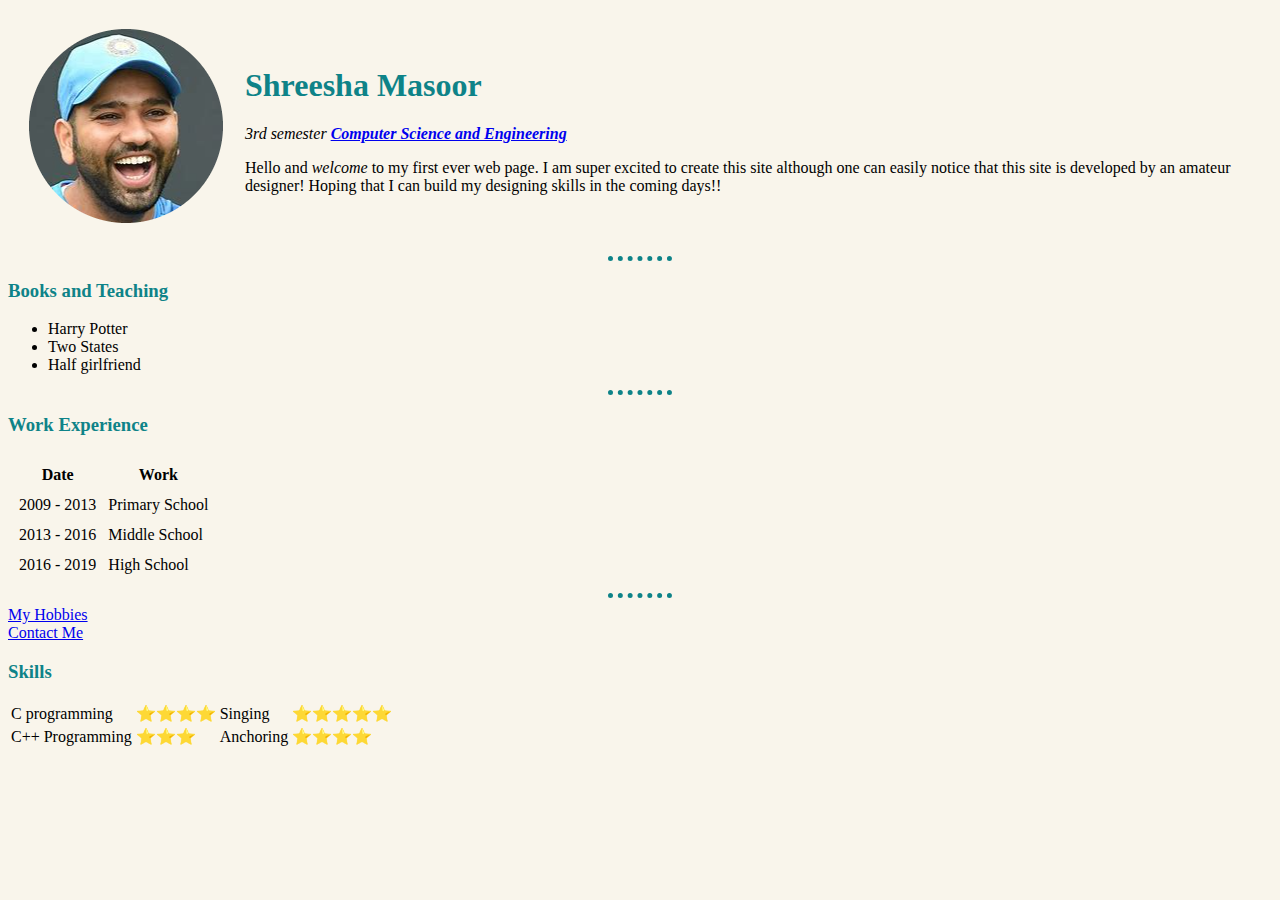
<file: index.html>
<!DOCTYPE html>

<head>
    <meta charset="UTF-8">
    
    <title>First project🤩</title>
<link rel="stylesheet" href="css/style.css">

</head>
<body >
    <table cellspacing = "20">
        <tr>
            <td> 
    <img src="imag/hitman-modified.png" alt="Rohit Sharma">
</td>
<td> 
    <h1>Shreesha Masoor</h1>
    <p><em>3rd semester <b> <a href="https://www.bing.com/ck/a?!&&p=c7e47b3fd854b769JmltdHM9MTY3OTI3MDQwMCZpZ3VpZD0wYjg3NDRhOS1iZjcyLTY5NjYtMmZiNy01NjAxYmU4NTY4ZTAmaW5zaWQ9NTE4Ng&ptn=3&hsh=3&fclid=0b8744a9-bf72-6966-2fb7-5601be8568e0&psq=computer+science+and+engineering+wiki&u=a1aHR0cHM6Ly9lbi53aWtpcGVkaWEub3JnL3dpa2kvQ29tcHV0ZXJfc2NpZW5jZV9hbmRfZW5naW5lZXJpbmc&ntb=1">Computer Science and Engineering</a> </b></em></p>
    <p>Hello and <em>welcome</em> to my first ever web page. I am super excited to create this site although one can easily notice that this site is developed by an amateur designer! Hoping that I can build my designing skills in the coming days!!</p>
</td>
</tr>
</table>
    <hr>
    <h3>Books and Teaching</h3>
    <ul>
        <li>Harry Potter</li>
        <li>Two States</li>
        <li>Half girlfriend</li>
    </ul>
    <hr>

    <h3>Work Experience</h3>
    <table cellspacing = "10">
        <tr>
            <th>Date</th><th>Work</th>
        </tr>
        <tr>
            <td>2009 - 2013</td><td> Primary School</td>
        </tr>
        <tr>
            <td>
            2013 - 2016 </td><td> Middle School</td>

        </tr>
        <tr>
            <td>2016 - 2019</td><td> High School</td>
        </tr>
    </table>
    <hr>
    <a href="hobbies.html">My Hobbies</a>
    <br>
    <a href="cont.html">Contact Me</a>
    <br>

    <h3>Skills</h3>

    <table>
        <tr>
            <td>C programming</td><td>⭐⭐⭐⭐</td><td>Singing</td><td>⭐⭐⭐⭐⭐</td>
        </tr>
        <tr>
            <td>C++ Programming</td><td>⭐⭐⭐</td><td>Anchoring</td><td>⭐⭐⭐⭐</td>
        </tr>
    </table>


</body>
</html>
</file>
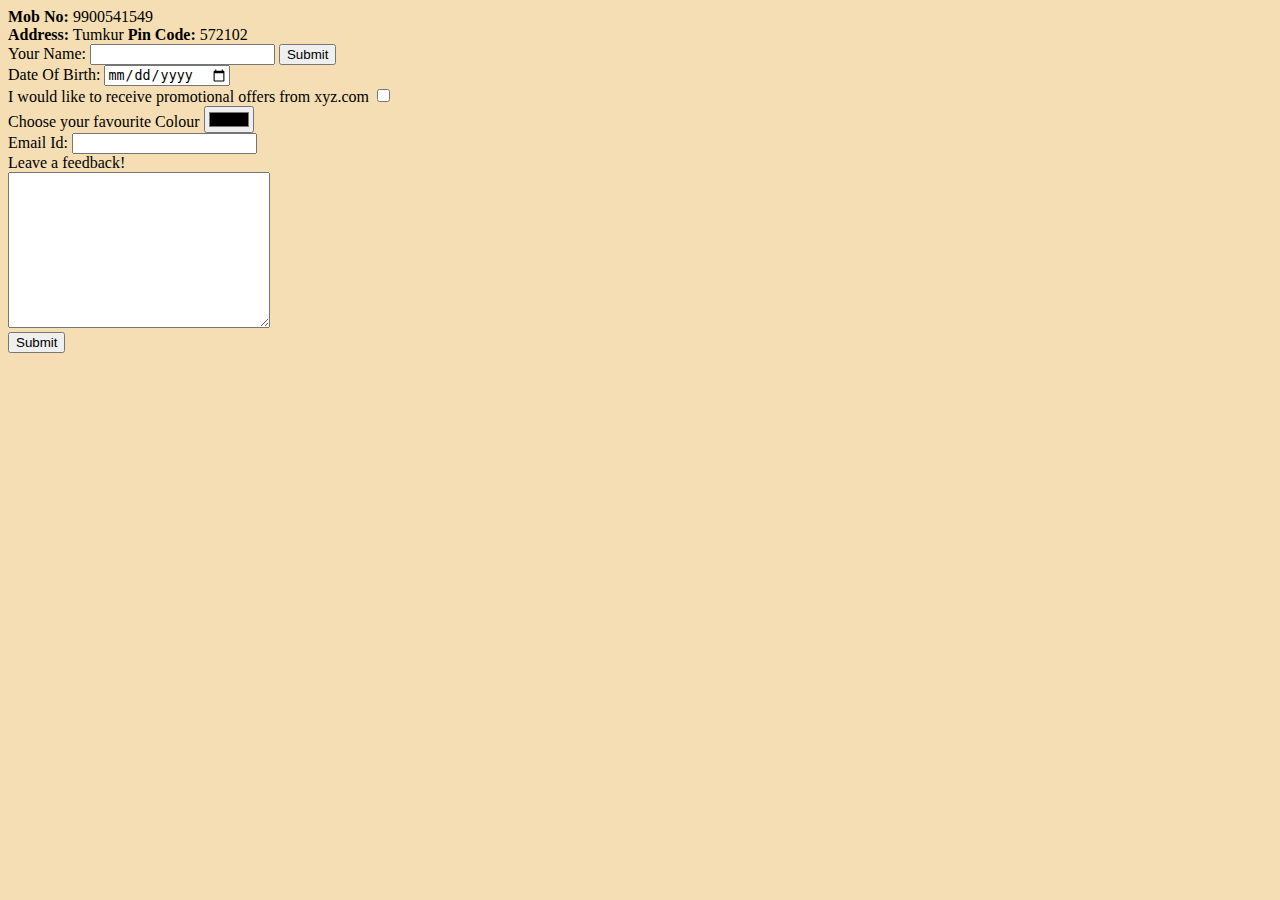
<file: cont.html>
<!DOCTYPE html>
<html lang="en">
<head>
    <meta charset="UTF-8">
    <meta http-equiv="X-UA-Compatible" content="IE=edge">
    <meta name="viewport" content="width=device-width, initial-scale=1.0">
    <title>Contact Shreesha</title>
</head>
<body style="background-color: wheat;">
    <b>Mob No:</b> 9900541549
    <br>
    <b>Address:</b> Tumkur
    
    <b>Pin Code:</b> 572102
    <br>

    <form>
          <label>Your Name:</label>
          <input type="text">
          <input type="submit"><br>
          <label >Date Of Birth: </label>
          <input type="date"><br>
          <label>I would like to receive promotional offers from xyz.com</label>
          <input type="checkbox"><br>
          <label >Choose your favourite Colour</label>
          <input type="color"><br>
          <label >Email Id: </label>
          <input type="email"><br>
          <label>Leave a feedback!</label><br>
          <textarea name="Feedback"  cols="30" rows="10"></textarea><br>
          <input type="submit">

    </form>
</body>
</html>
</file>
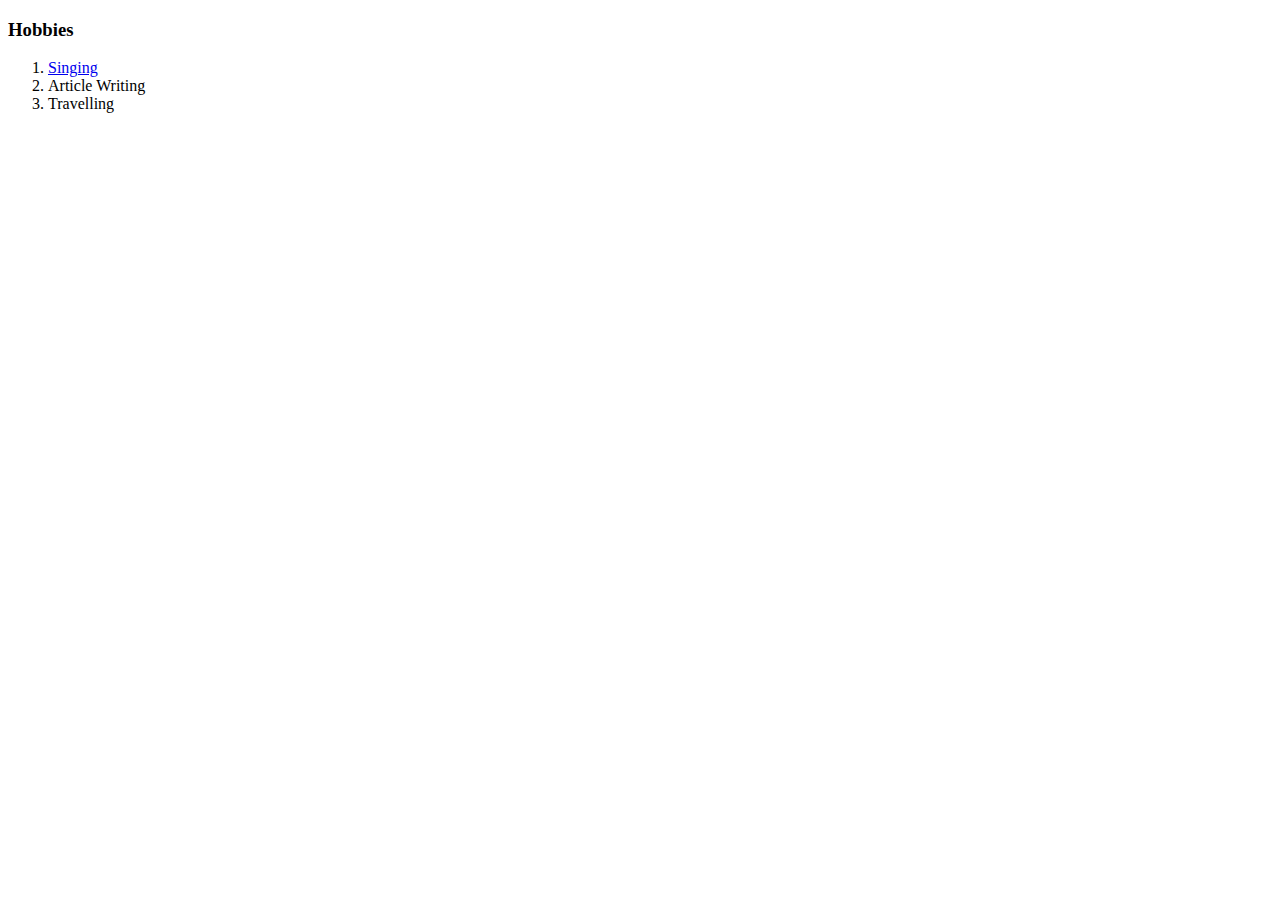
<file: hobbies.html>
<!DOCTYPE html>
<head>
    <meta charset="UTF-8">
    <title>Shreesha's Hobbies</title>
</head>
<body>
    <h3>Hobbies</h3>
    <ol>
        <li> <a href="https://www.bing.com/ck/a?!&&p=a36c185ddc7d6ab7JmltdHM9MTY3OTI3MDQwMCZpZ3VpZD0wYjg3NDRhOS1iZjcyLTY5NjYtMmZiNy01NjAxYmU4NTY4ZTAmaW5zaWQ9NTE4Nw&ptn=3&hsh=3&fclid=0b8744a9-bf72-6966-2fb7-5601be8568e0&psq=nagumomu+by+bluefire&u=a1aHR0cHM6Ly93d3cueW91dHViZS5jb20vd2F0Y2g_dj1yQjJMUzV0bWlUTQ&ntb=1"> Singing</a></li>
        <li>Article Writing</li>
        <li>Travelling</li>
    </ol>
</body>
</html>
</file>
<file: css/style.css>
body{
    background-color: #F9F5EB;
        }
    
        hr{
            background-color: #F9F5EB;
        border-style: dotted none none;
            height: 0px;
            width: 5%;
            border-width: 5px;
            border-color: #0E8388;
        
        }

        h1{
            color: #0E8388;
        }
        h3{
            color: #0E8388;
        }

        p{
            
        }
</file>
